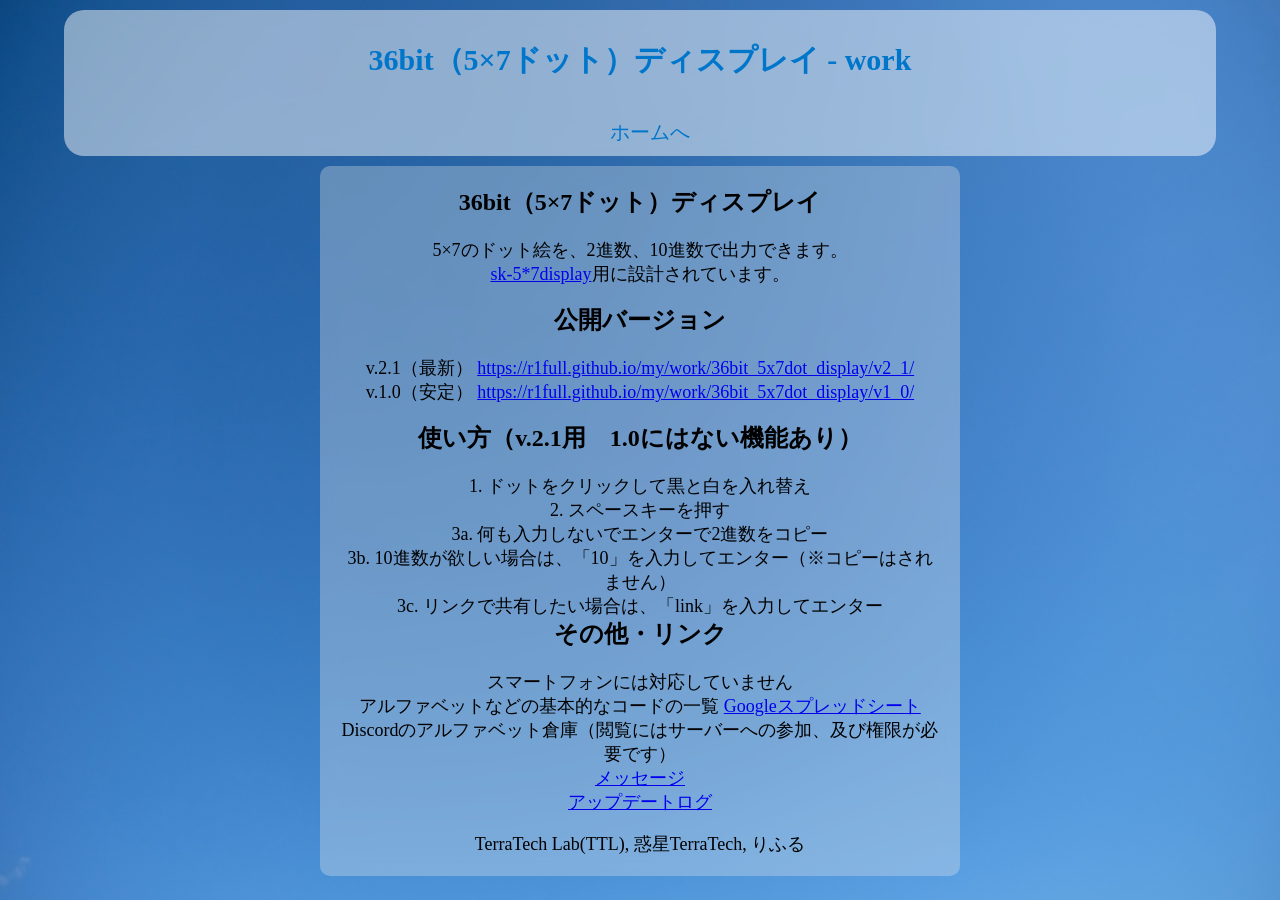
<file: work/36bit_5x7dot_display/index.html>
<!DOCTYPE html>
<html lang="ja">
<head>
    <meta charset="UTF-8">
    <meta name="viewport" content="width=device-width, initial-scale=1.0">
    <title>36bit（5×7ドット）ディスプレイ - work</title>

    <style>
        * {
            margin: 0;
            padding: 0;
        }
        body {
            min-height: 100vh;
            height: 100vh;
            width: 100%;
            background-image: url('https://r1full.github.io/my/assets/img/francesco-ungaro-i75WTJn-RBY-unsplash.jpg');
            background-size: 100vw 100vh;
            background-position: center;
            background-repeat: no-repeat;
            background-attachment: fixed; /* 追加：背景を固定 */
        }
        .header {
            background-color: rgba(255, 255, 255, 0.485); 
            color: rgb(0, 118, 203);
            backdrop-filter: blur(8px);
            -webkit-backdrop-filter: blur(8px);
            padding: 10px 0;
            border-radius: 20px;
            width: 90% ;
            margin: 10px auto 0 auto;
            text-align: center; /* 追加：中身を中央揃え */
        }
        .header a {
            color: rgb(0, 118, 203);
            text-decoration: none;
            font-size: 20px;
            margin-left: 20px;
            text-align: center;
            display: inline-block; /* 追加：中央揃えを確実に */
        }
        .title {
            text-align: center;
            font-size: 30px;
            margin: 20px 0;
            font-weight: bold;
        }
        .content {
            display: flex;
            justify-content: center;
            align-items: center;
            margin: 10px auto;
        }
        .container {
            background-color: rgba(234, 234, 234, 0.314); 
            backdrop-filter: blur(8px);
            -webkit-backdrop-filter: blur(8px);
            padding: 20px;
            border-radius: 10px;
            width: 50%;
            height: 95%;
            box-sizing: border-box;
            margin-bottom: 10px;
        }
        .text {
            text-align: center;
            font-size: 18px;
        }
        .contenttitle {
            text-align: center;
            font-size: 24px;
            margin-bottom: 20px;
            font-weight: bold;
        }
    </style>
</head>
<body>
    <div class="header">
        <div class="title">36bit（5×7ドット）ディスプレイ - work</div><br>
        <a href="https://r1full.github.io/my/">ホームへ</a>
    </div>

    <div class="content">
        <div class="container">
            <p class="contenttitle">36bit（5×7ドット）ディスプレイ</p>
            <p class="text">5×7のドット絵を、2進数、10進数で出力できます。</p>
            <p class="text"><a href="https://discord.com/channels/1365313750999236679/1408362573006372916/1408439191121170525">sk-5*7display</a>用に設計されています。</p>
            <br><p class="contenttitle">公開バージョン</p>
            <p class="text">v.2.1（最新） <a href="https://r1full.github.io/my/work/36bit_5x7dot_display/v2_1/">https://r1full.github.io/my/work/36bit_5x7dot_display/v2_1/</a></p>
            <p class="text">v.1.0（安定） <a href="https://r1full.github.io/my/work/36bit_5x7dot_display/v1_0/">https://r1full.github.io/my/work/36bit_5x7dot_display/v1_0/</a></p>
            <br><p class="contenttitle">使い方（v.2.1用　1.0にはない機能あり）</p>
            <p class="text">1. ドットをクリックして黒と白を入れ替え</p>
            <p class="text">2. スペースキーを押す</p>
            <p class="text">3a. 何も入力しないでエンターで2進数をコピー</p>
            <p class="text">3b. 10進数が欲しい場合は、「10」を入力してエンター（※コピーはされません）</p>
            <p class="text">3c. リンクで共有したい場合は、「link」を入力してエンター</p>
            <p class="contenttitle">その他・リンク</p>
            <p class="text">スマートフォンには対応していません</p>
            <p class="text">アルファベットなどの基本的なコードの一覧 <a href="https://docs.google.com/spreadsheets/d/1sL_F1V403aFL6OZRjWsF_uWOsoXZi9aK1MlJuc4IYXE/edit?usp=sharing">Googleスプレッドシート</a></p>
            <p class="text">Discordのアルファベット倉庫（閲覧にはサーバーへの参加、及び権限が必要です）<br><a href="https://discord.com/channels/1365313750999236679/1408397813020229664/1408400167983517777">メッセージ</a></p>
            <p class="text"><a href="https://r1full.github.io/my/work/36bit_5x7dot_display/update_log/">アップデートログ</a></p>
            <br>
            <p class="text">TerraTech Lab(TTL), 惑星TerraTech, りふる</p>
        </div>
    </div>
</body>
</html>
</file>
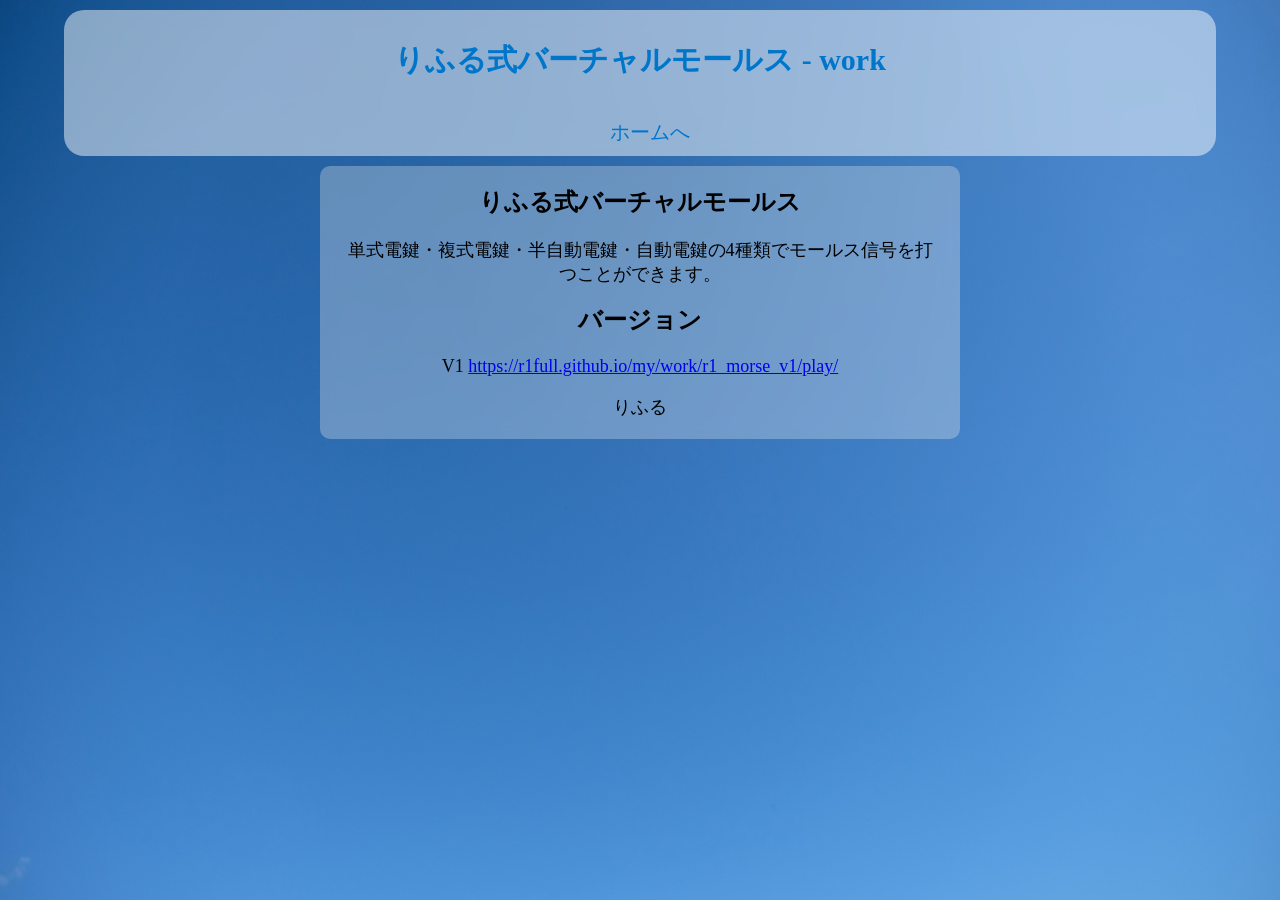
<file: work/r1_morse/index.html>
<!DOCTYPE html>
<html lang="ja">
<head prefix="og: http://ogp.me/ns# fb: http://ogp.me/ns/fb# article: http://ogp.me/ns/article#">
    <meta charset="UTF-8">
    <meta name="viewport" content="width=device-width, initial-scale=1.0">
    <title>36bit（5×7ドット）ディスプレイ - work</title>

    <style>
        * {
            margin: 0;
            padding: 0;
        }
        body {
            min-height: 100vh;
            height: 100vh;
            width: 100%;
            background-image: url('https://r1full.github.io/my/assets/img/francesco-ungaro-i75WTJn-RBY-unsplash.jpg');
            background-size: 100vw 100vh;
            background-position: center;
            background-repeat: no-repeat;
            background-attachment: fixed; /* 追加：背景を固定 */
        }
        .header {
            background-color: rgba(255, 255, 255, 0.485); 
            color: rgb(0, 118, 203);
            backdrop-filter: blur(8px);
            -webkit-backdrop-filter: blur(8px);
            padding: 10px 0;
            border-radius: 20px;
            width: 90% ;
            margin: 10px auto 0 auto;
            text-align: center; /* 追加：中身を中央揃え */
        }
        .header a {
            color: rgb(0, 118, 203);
            text-decoration: none;
            font-size: 20px;
            margin-left: 20px;
            text-align: center;
            display: inline-block; /* 追加：中央揃えを確実に */
        }
        .title {
            text-align: center;
            font-size: 30px;
            margin: 20px 0;
            font-weight: bold;
        }
        .content {
            display: flex;
            justify-content: center;
            align-items: center;
            margin: 10px auto;
        }
        .container {
            background-color: rgba(234, 234, 234, 0.314); 
            backdrop-filter: blur(8px);
            -webkit-backdrop-filter: blur(8px);
            padding: 20px;
            border-radius: 10px;
            width: 50%;
            height: 95%;
            box-sizing: border-box;
            margin-bottom: 10px;
        }
        .text {
            text-align: center;
            font-size: 18px;
        }
        .contenttitle {
            text-align: center;
            font-size: 24px;
            margin-bottom: 20px;
            font-weight: bold;
        }
    </style>

    <!-- Card -->
    <meta property="og:url" content="https://r1full.github.io/my/work/r1_morse/" />
    <meta property="og:type" content="article" />
    <meta property="og:title" content="りふる式バーチャルモールス電鍵" />
    <meta property="og:description" content="りふる式のバーチャルモールスです。" />
    <meta property="og:site_name" content="りふるのサイト" />
    <!-- /Card -->

</head>
<body>
    <div class="header">
        <div class="title">りふる式バーチャルモールス - work</div><br>
        <a href="https://r1full.github.io/my/">ホームへ</a>
    </div>

    <div class="content">
        <div class="container">
            <p class="contenttitle">りふる式バーチャルモールス</p>
            <p class="text">単式電鍵・複式電鍵・半自動電鍵・自動電鍵の4種類でモールス信号を打つことができます。</p>
            <br>
            <p class="contenttitle">バージョン</p>
            <p class="text">V1 <a href="https://r1full.github.io/my/work/r1_morse_v1/play/">https://r1full.github.io/my/work/r1_morse_v1/play/</a></p>
            <br>
            <p class="text">りふる</p>
        </div>
    </div>
</body>
</html>
</file>
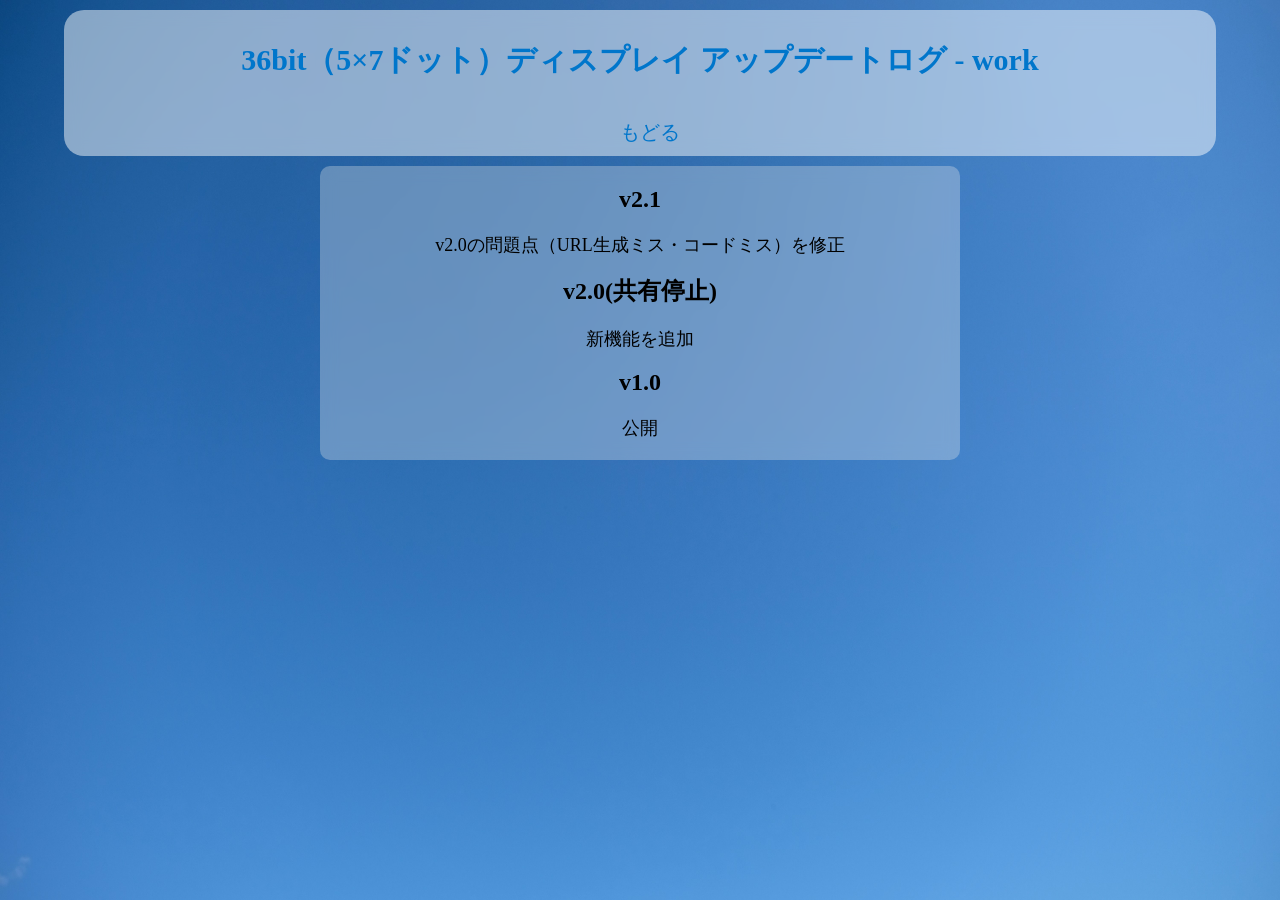
<file: work/36bit_5x7dot_display/update_log/index.html>
<!DOCTYPE html>
<html lang="ja">
<head>
    <meta charset="UTF-8">
    <meta name="viewport" content="width=device-width, initial-scale=1.0">
    <title>36bit（5×7ドット）ディスプレイ - work</title>

    <style>
        * {
            margin: 0;
            padding: 0;
        }
        body {
            min-height: 100vh;
            height: 100vh;
            width: 100%;
            background-image: url('https://r1full.github.io/my/assets/img/francesco-ungaro-i75WTJn-RBY-unsplash.jpg');
            background-size: 100vw 100vh;
            background-position: center;
            background-repeat: no-repeat;
            background-attachment: fixed; /* 追加：背景を固定 */
        }
        .header {
            background-color: rgba(255, 255, 255, 0.485); 
            color: rgb(0, 118, 203);
            backdrop-filter: blur(8px);
            -webkit-backdrop-filter: blur(8px);
            padding: 10px 0;
            border-radius: 20px;
            width: 90% ;
            margin: 10px auto 0 auto;
            text-align: center; /* 追加：中身を中央揃え */
        }
        .header a {
            color: rgb(0, 118, 203);
            text-decoration: none;
            font-size: 20px;
            margin-left: 20px;
            text-align: center;
            display: inline-block; /* 追加：中央揃えを確実に */
        }
        .title {
            text-align: center;
            font-size: 30px;
            margin: 20px 0;
            font-weight: bold;
        }
        .content {
            display: flex;
            justify-content: center;
            align-items: center;
            margin: 10px auto;
        }
        .container {
            background-color: rgba(234, 234, 234, 0.314); 
            backdrop-filter: blur(8px);
            -webkit-backdrop-filter: blur(8px);
            padding: 20px;
            border-radius: 10px;
            width: 50%;
            height: 95%;
            box-sizing: border-box;
            margin-bottom: 10px;
        }
        .text {
            text-align: center;
            font-size: 18px;
        }
        .contenttitle {
            text-align: center;
            font-size: 24px;
            margin-bottom: 20px;
            font-weight: bold;
        }
    </style>
</head>
<body>
    <div class="header">
        <div class="title">36bit（5×7ドット）ディスプレイ アップデートログ - work</div><br>
        <a href="https://r1full.github.io/my/work/36bit_5x7dot_display/">もどる</a>
    </div>

    <div class="content">
        <div class="container">
            <p class="contenttitle">v2.1</p>
            <p class="text">v2.0の問題点（URL生成ミス・コードミス）を修正</p><br>
            <p class="contenttitle">v2.0(共有停止)</p>
            <p class="text">新機能を追加</p><br>
            <p class="contenttitle">v1.0</p>
            <p class="text">公開</p>
        </div>
    </div>
</body>
</html>
</file>
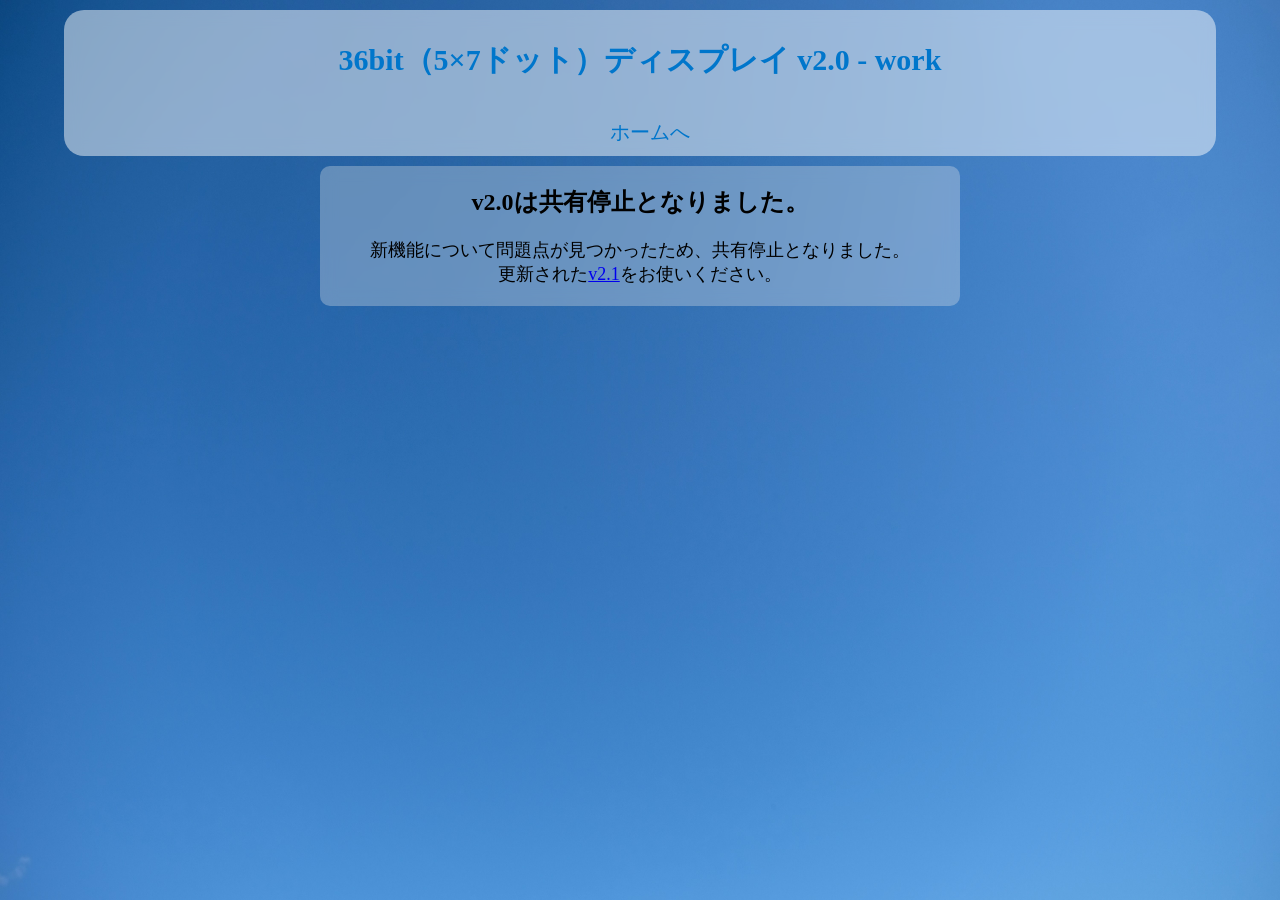
<file: work/36bit_5x7dot_display/v2_0/index.html>
<!DOCTYPE html>
<html lang="ja">
<head>
    <meta charset="UTF-8">
    <meta name="viewport" content="width=device-width, initial-scale=1.0">
    <title>36bit（5×7ドット）ディスプレイ v2.0 - work</title>

    <style>
        * {
            margin: 0;
            padding: 0;
        }
        body {
            min-height: 100vh;
            height: 100vh;
            width: 100%;
            background-image: url('https://r1full.github.io/my/assets/img/francesco-ungaro-i75WTJn-RBY-unsplash.jpg');
            background-size: 100vw 100vh;
            background-position: center;
            background-repeat: no-repeat;
            background-attachment: fixed; /* 追加：背景を固定 */
        }
        .header {
            background-color: rgba(255, 255, 255, 0.485); 
            color: rgb(0, 118, 203);
            backdrop-filter: blur(8px);
            -webkit-backdrop-filter: blur(8px);
            padding: 10px 0;
            border-radius: 20px;
            width: 90% ;
            margin: 10px auto 0 auto;
            text-align: center; /* 追加：中身を中央揃え */
        }
        .header a {
            color: rgb(0, 118, 203);
            text-decoration: none;
            font-size: 20px;
            margin-left: 20px;
            text-align: center;
            display: inline-block; /* 追加：中央揃えを確実に */
        }
        .title {
            text-align: center;
            font-size: 30px;
            margin: 20px 0;
            font-weight: bold;
        }
        .content {
            display: flex;
            justify-content: center;
            align-items: center;
            margin: 10px auto;
        }
        .container {
            background-color: rgba(234, 234, 234, 0.314); 
            backdrop-filter: blur(8px);
            -webkit-backdrop-filter: blur(8px);
            padding: 20px;
            border-radius: 10px;
            width: 50%;
            height: 95%;
            box-sizing: border-box;
            margin-bottom: 10px;
        }
        .text {
            text-align: center;
            font-size: 18px;
        }
        .contenttitle {
            text-align: center;
            font-size: 24px;
            margin-bottom: 20px;
            font-weight: bold;
        }
    </style>
</head>
<body>
    <div class="header">
        <div class="title">36bit（5×7ドット）ディスプレイ v2.0 - work</div><br>
        <a href="https://r1full.github.io/my/">ホームへ</a>
    </div>

    <div class="content">
        <div class="container">
            <p class="contenttitle">v2.0は共有停止となりました。</p>
            <p class="text">新機能について問題点が見つかったため、共有停止となりました。</p>
            <p class="text">更新された<a href="https://r1full.github.io/my/work/36bit_5x7dot_display/v2_1/">v2.1</a>をお使いください。</p>
        </div>
    </div>
</body>
</html>
</file>
